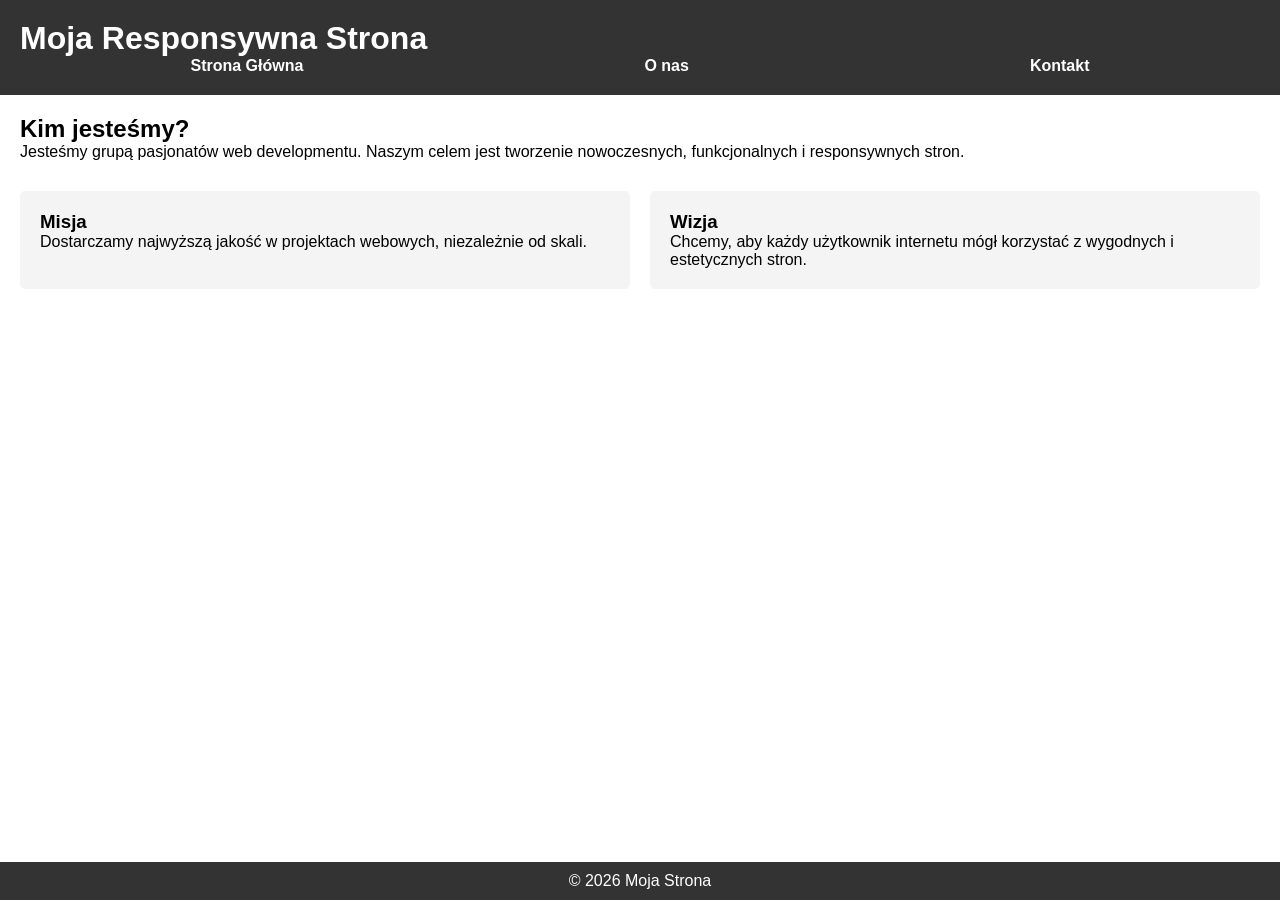
<file: about.html>
<!DOCTYPE html>
<html lang="pl">
<head>
  <meta charset="UTF-8">
  <meta name="viewport" content="width=device-width, initial-scale=1.0">
  <link rel="stylesheet" href="style.css">
  <title>O nas</title>
</head>
<body>

<header>
  <h1>Moja Responsywna Strona</h1>
  <nav>
    <a href="index.html">Strona Główna</a>
    <a href="about.html">O nas</a>
    <a href="contact.html">Kontakt</a>
  </nav>
</header>

<main>
  <section>
    <h2>Kim jesteśmy?</h2>
    <p>Jesteśmy grupą pasjonatów web developmentu. Naszym celem jest tworzenie nowoczesnych, funkcjonalnych i responsywnych stron.</p>
  </section>

  <section class="flex-grid">
    <div class="card">
      <h3>Misja</h3>
      <p>Dostarczamy najwyższą jakość w projektach webowych, niezależnie od skali.</p>
    </div>
    <div class="card">
      <h3>Wizja</h3>
      <p>Chcemy, aby każdy użytkownik internetu mógł korzystać z wygodnych i estetycznych stron.</p>
    </div>
  </section>
</main>

<footer>
  &copy; 2026 Moja Strona
</footer>

</body>
</html>
</file>
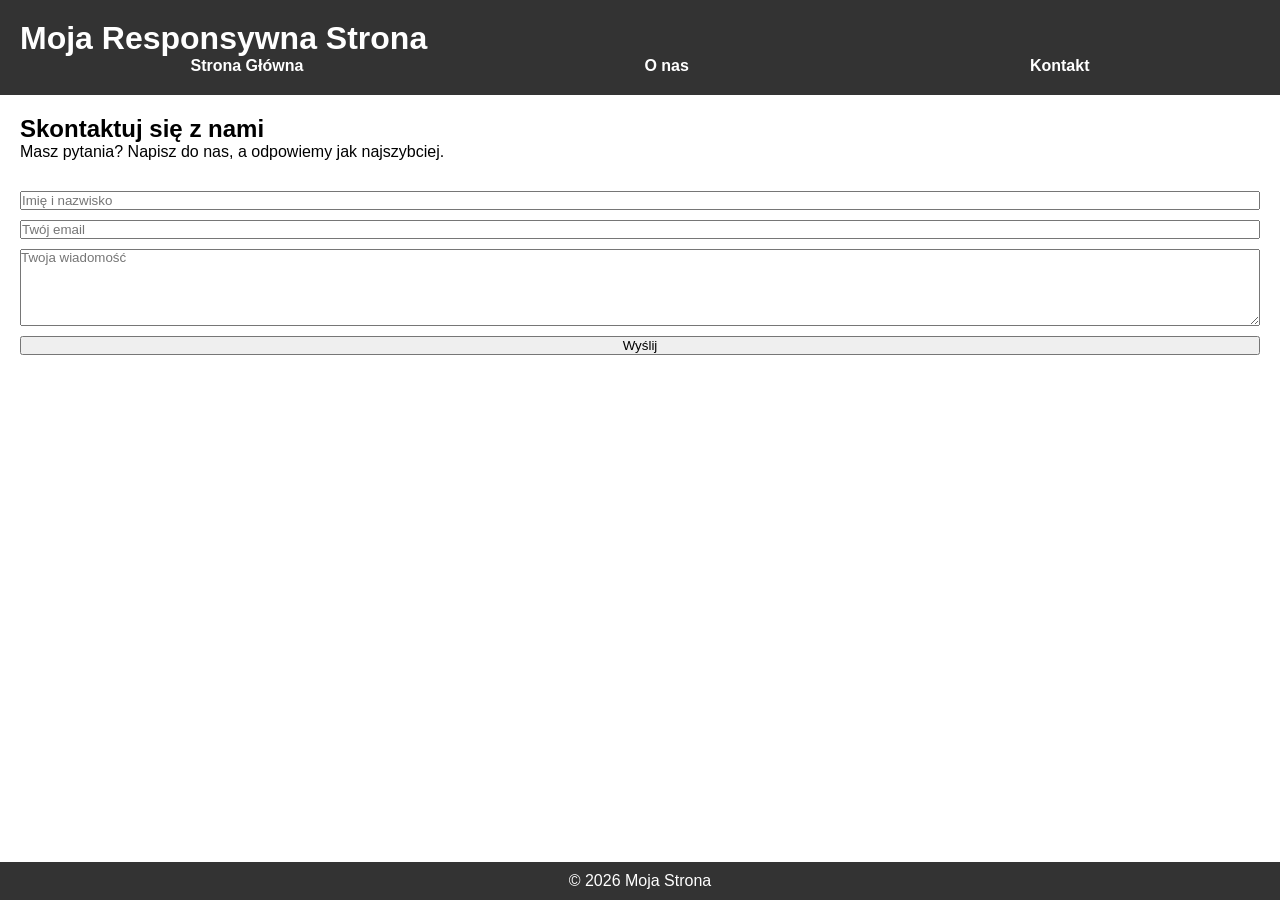
<file: contact.html>
<!DOCTYPE html>
<html lang="pl">
<head>
  <meta charset="UTF-8">
  <meta name="viewport" content="width=device-width, initial-scale=1.0">
  <link rel="stylesheet" href="style.css">
  <title>Kontakt</title>
</head>
<body>

<header>
  <h1>Moja Responsywna Strona</h1>
  <nav>
    <a href="index.html">Strona Główna</a>
    <a href="about.html">O nas</a>
    <a href="contact.html">Kontakt</a>
  </nav>
</header>

<main>
  <section>
    <h2>Skontaktuj się z nami</h2>
    <p>Masz pytania? Napisz do nas, a odpowiemy jak najszybciej.</p>
  </section>

  <section>
    <form style="display:flex; flex-direction:column; gap:10px;">
      <input type="text" placeholder="Imię i nazwisko" required>
      <input type="email" placeholder="Twój email" required>
      <textarea placeholder="Twoja wiadomość" rows="5" required></textarea>
      <button type="submit">Wyślij</button>
    </form>
  </section>
</main>

<footer>
  &copy; 2026 Moja Strona
</footer>

</body>
</html>
</file>
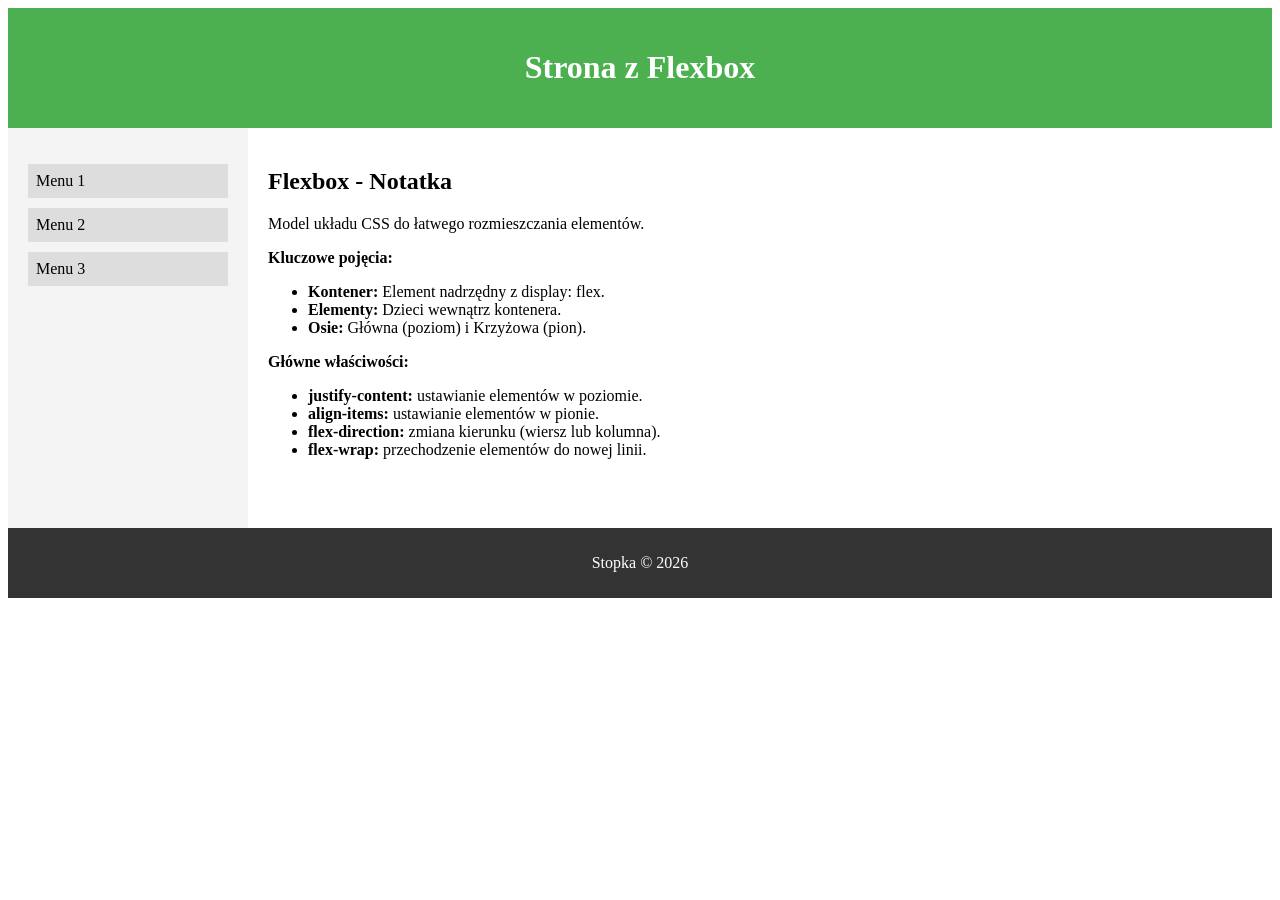
<file: flex_Nowak.html>
<!DOCTYPE html>
<html lang="pl">
<head>
    <meta charset="UTF-8">
    <meta name="viewport" content="width=device-width, initial-scale=1.0">
    <title>Strona z Flexbox</title>
    <style>
        header {
            background-color: #4CAF50;
            color: white;
            padding: 20px;
            text-align: center;
        }

        main {
            display: flex;
            min-height: 400px; /* Minimalna wysokość dla estetyki */
        }

        nav {
            width: 200px;
            background-color: #f4f4f4;
            padding: 20px;
            /* Flex-shrink: 0 zapobiega zgniataniu menu */
            flex-shrink: 0;
        }

        .content {
            /* flex: 1 sprawia, że treść zajmuje całą pozostałą przestrzeń */
            flex: 1;
            padding: 20px;
        }

        footer {
            /* clear: both nie jest już potrzebne przy flexboxie! */
            background-color: #333;
            color: white;
            text-align: center;
            padding: 10px;
        }

        nav ul {
            list-style-type: none;
            padding: 0;
        }

        nav ul li {
            padding: 8px;
            background-color: #ddd;
            margin-bottom: 10px;
        }

        .content img {
            max-width: 100%;
            height: auto;
        }

        @media (max-width: 600px) {
            main {
                flex-direction: column;
            }
            nav {
                width: 100%;
            }
        }
    </style>
</head>
<body>
    <header>
        <h1>Strona z Flexbox</h1>
    </header>
    
    <main>
        <nav>
            <ul>
                <li>Menu 1</li>
                <li>Menu 2</li>
                <li>Menu 3</li>
            </ul>
        </nav>

        <div class="content">
    <h2>Flexbox - Notatka</h2>
    <p>Model układu CSS do łatwego rozmieszczania elementów.</p>

    <p><strong>Kluczowe pojęcia:</strong></p>
    <ul>
        <li><strong>Kontener:</strong> Element nadrzędny z display: flex.</li>
        <li><strong>Elementy:</strong> Dzieci wewnątrz kontenera.</li>
        <li><strong>Osie:</strong> Główna (poziom) i Krzyżowa (pion).</li>
    </ul>

    <p><strong>Główne właściwości:</strong></p>
    <ul>
        <li><strong>justify-content:</strong> ustawianie elementów w poziomie.</li>
        <li><strong>align-items:</strong> ustawianie elementów w pionie.</li>
        <li><strong>flex-direction:</strong> zmiana kierunku (wiersz lub kolumna).</li>
        <li><strong>flex-wrap:</strong> przechodzenie elementów do nowej linii.</li>
    </ul>
</div>
    </main>

    <footer>
        <p>Stopka &copy; 2026</p>
    </footer>
</body>
</html>
</file>
<file: style.css>
* {
  margin: 0;
  padding: 0;
  box-sizing: border-box;
  font-family: Arial, sans-serif;
}

body {
  display: flex;
  flex-direction: column;
  min-height: 100vh;
}

header {
  background-color: #333;
  color: white;
  padding: 20px;
}

header nav {
  display: flex;
  justify-content: space-around;
}

header nav a {
  color: white;
  text-decoration: none;
  font-weight: bold;
}

header nav a:hover {
  text-decoration: underline;
}

main {
  flex: 1;
  display: flex;
  flex-direction: column;
  padding: 20px;
}

section {
  margin-bottom: 30px;
}

footer {
  background-color: #333;
  color: white;
  text-align: center;
  padding: 10px;
}

.flex-grid {
  display: flex;
  gap: 20px;
  flex-wrap: wrap;
}

.flex-grid .card {
  flex: 1 1 30%;
  background-color: #f4f4f4;
  padding: 20px;
  border-radius: 5px;
}

@media (max-width: 768px) {
  header nav {
    flex-direction: column;
    align-items: center;
  }

  .flex-grid {
    flex-direction: column;
  }

  .flex-grid .card {
    flex: 1 1 100%;
  }
}
</file>
